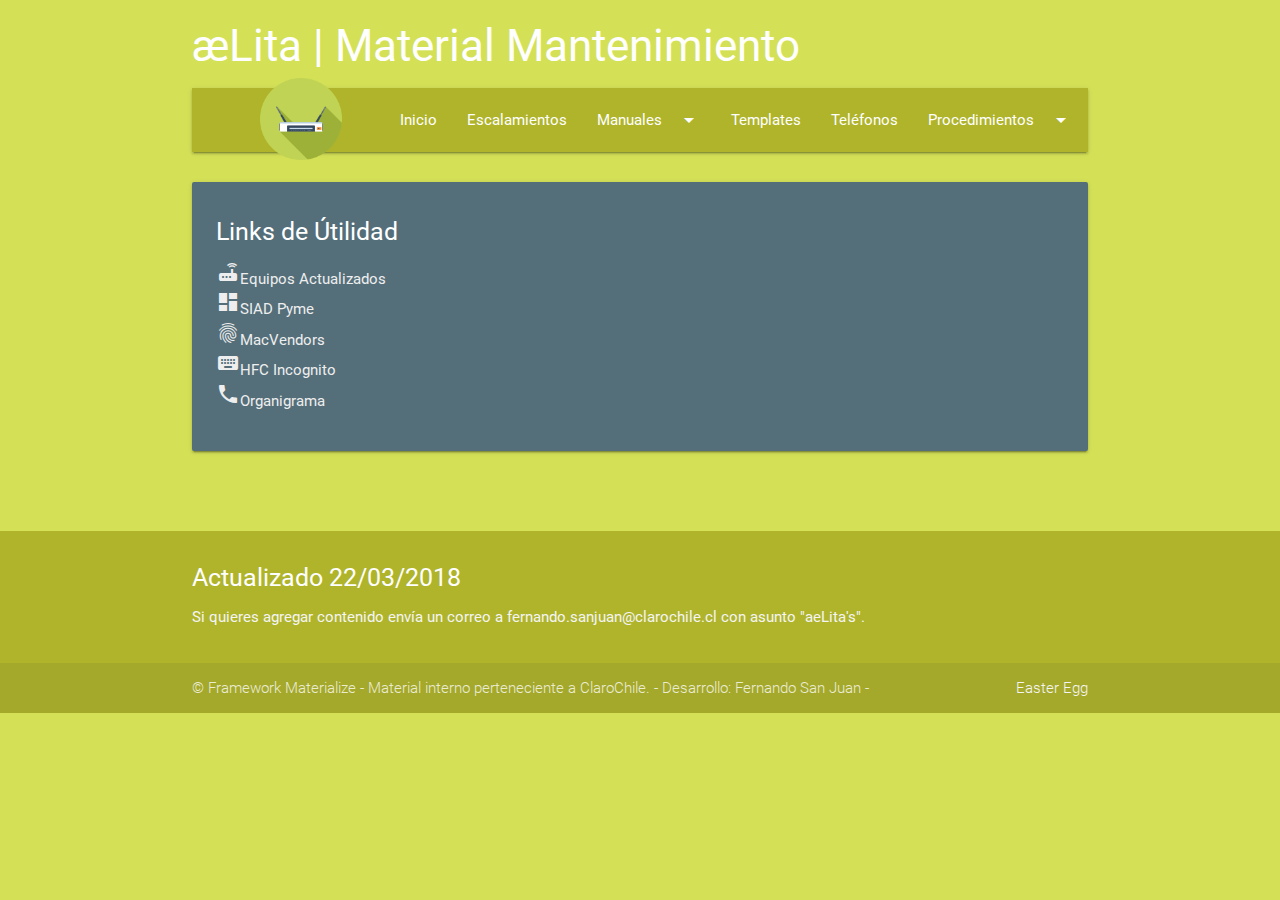
<file: aeLita/web/index.html>
<!DOCTYPE html>
<html>
    <head>
        <!--ICONOS-->
        <link href="https://fonts.googleapis.com/icon?family=Material+Icons" rel="stylesheet"> 
        <!--CSS-->
        <link type="text/css" rel="stylesheet" href="css/materialize.css"  media="screen,projection"/>
         <!--UTF-8-->   
        <meta charset="UTF-8">
        <meta name="viewport" content="width=device-width, initial-scale=1.0">
        <!--JAVA SCRIPT-->   
        <script type = "text/javascript" src = "https://code.jquery.com/jquery-2.1.1.min.js"></script>  
    </head>
    <!--EL CUERPO DEL DELITO-->   
    <body class="lime lighten-1">
        <main>
            <div class="container">
                <h3>æLita | Material Mantenimiento</h3>
                <ul id="dropdownManuales" class="dropdown-content">
                    <li><a href="../../aeLita/manuales/datos/indiceManualesDatos.html">Internet y Datos</a></li>
                    <li><a href="../../aeLita/manuales/telefonia/indiceManualesTelefonia.html">Teléfonia</a></li>
                </ul>
                <ul id="dropdownProcedimientos" class="dropdown-content">
                    <li><a href="../../aeLita/procedimientos/datos/indiceProcedimientosDatos.html">Internet y Datos</a></li>
                    <li><a href="../../aeLita/procedimientos/telefonia/indiceProcedimientosTelefonia.html">Teléfonia</a></li>
                </ul>
                <!-- BARRA DE NAVEGACIÓN -->
                <nav>
                  <div class="nav-wrapper lime darken-2">
                    &nbsp;&nbsp;&nbsp;&nbsp;&nbsp;
                    &nbsp;&nbsp;&nbsp;&nbsp;&nbsp;
                    &nbsp;&nbsp;&nbsp;&nbsp;&nbsp;
        
                    <img src="img/wifi_78333.png" width="82" height="82" style="position: absolute; top: -10px;">
                    <ul class="right hide-on-med-and-down">
                        <li><a href="../../aeLita/index.html">Inicio</a></li>
                        <li><a href="../../aeLita/escalamientos/indexEscalamientos.html">Escalamientos</a></li>
                        <li><a class="dropdown-button" href="#!" data-target="dropdown1" data-activates = "dropdownManuales">Manuales<i class="material-icons right">arrow_drop_down</i></a></li>
                        <li><a href="../../aeLita/templates/indexTemplates.html">Templates</a></li>
                        <li><a href="../../aeLita/telefonos/indexTelefonos.html">Teléfonos</a></li>
                        <li><a class="dropdown-button" href="#!" data-target="dropdown1" data-activates = "dropdownProcedimientos">Procedimientos<i class="material-icons right">arrow_drop_down</i></a></li>
                      <!-- Dropdown Trigger -->
                    </ul>
                  </div>
                </nav>
                </br>
                <!--CARD DEL MEDIO-->   
                <div class="row">
                    <div class="col s12 m12">
                      <div class="card blue-grey darken-1">
                            <div class="card-content white-text">
                            <h5 class="white-text">Links de Útilidad</h5>
                                <ul>
                                    <li><a class="grey-text text-lighten-3" href="http://172.17.40.45/plataforma_datos/vis_equipos_datoslist.asp?cmd=resetall"><i class="material-icons">router</i>Equipos Actualizados</a></li>
                                    <li><a class="grey-text text-lighten-3" href="http://despachonacional.cl/despachonacional/siad_pyme/index.php/Login"><i class="material-icons">dashboard</i>SIAD Pyme</a></li>
                                    <li><a class="grey-text text-lighten-3" href="https://macvendors.com/"><i class="material-icons">fingerprint</i>MacVendors</a></li>
                                    <li><a class="grey-text text-lighten-3" href="http://10.41.4.141/sac/Login_input"><i class="material-icons">keyboard</i>HFC Incognito</a></li>
                                    <li><a class="grey-text text-lighten-3" href="http://agenda/Organigrama/"><i class="material-icons">local_phone</i>Organigrama</a></li>
                                </ul>
                            </div>
                      </div>
                    </div>
                </div>
                </br></br>
            </div>
        </main>
        <!--PIE DE PAGINA-->
        <footer class="page-footer lime darken-2">
            <div class="container">
                <div class="row">
                  <div class="col 12 s12">
                    <h5 class="white-text">Actualizado 22/03/2018</h5>
                    <p class="grey-text text-lighten-4">
                        Si quieres agregar contenido envía un correo a fernando.sanjuan@clarochile.cl con asunto "aeLita's".</p>
                  </div>
                </div>
            </div>
            <div class="footer-copyright">
              <div class="container">
              © Framework Materialize - Material interno perteneciente a ClaroChile. - Desarrollo: Fernando San Juan - 
              <a class="grey-text text-lighten-4 right" href="#!">Easter Egg</a>
              </div>
            </div>
        </footer>
      <!--JavaScript at end of body for optimized loading-->
      <script type="text/javascript" src="js/materialize.min.js"></script>
    </body>
</html>
</file>
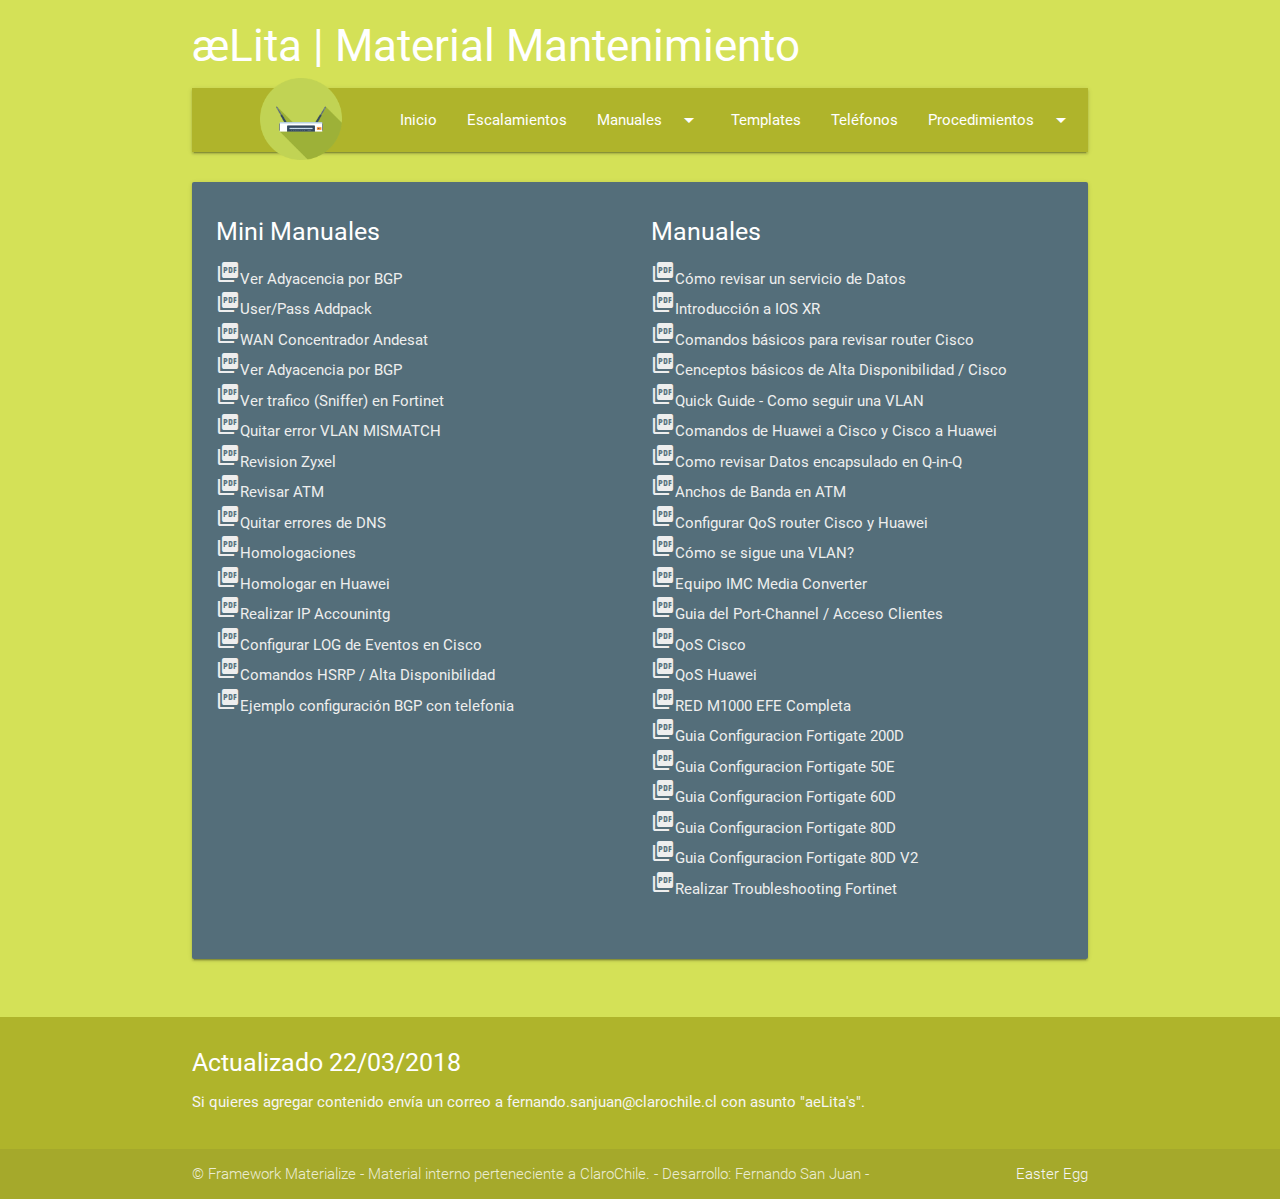
<file: aeLita/web/manuales/datos/indiceManualesDatos.html>
<!DOCTYPE html>
<html>
    <head>
        <!--ICONOS-->
            <link href="https://fonts.googleapis.com/icon?family=Material+Icons" rel="stylesheet"> 
        <!--CSS-->
            <link type="text/css" rel="stylesheet" href="../../css/materialize.css"  media="screen,projection"/>
         <!--UTF-8-->   
        <meta charset="UTF-8">
        <meta name="viewport" content="width=device-width, initial-scale=1.0">
        <!--JAVA SCRIPT-->   
        <script type = "text/javascript" src = "https://code.jquery.com/jquery-2.1.1.min.js"></script>  
    </head>
    <!--EL CUERPO DEL DELITO-->   
    <body class="lime lighten-1">
        <main>
            <div class="container">
                <h3>æLita | Material Mantenimiento</h3>
                <ul id="dropdownManuales" class="dropdown-content">
                    <li><a href="../../manuales/datos/indiceManualesDatos.html">Internet y Datos</a></li>
                    <li><a href="../../manuales/telefonia/indiceManualesTelefonia.html">Teléfonia</a></li>
                </ul>
                <ul id="dropdownProcedimientos" class="dropdown-content">
                    <li><a href="../../procedimientos/datos/indiceProcedimientosDatos.html">Internet y Datos</a></li>
                    <li><a href="../../procedimientos/telefonia/indiceProcedimientosTelefonia.html">Teléfonia</a></li>
                </ul>
                <!-- BARRA DE NAVEGACIÓN -->
                <nav>
                  <div class="nav-wrapper lime darken-2">
                    &nbsp;&nbsp;&nbsp;&nbsp;&nbsp;
                    &nbsp;&nbsp;&nbsp;&nbsp;&nbsp;
                    &nbsp;&nbsp;&nbsp;&nbsp;&nbsp;
        
                    <img src="../../img/wifi_78333.png" width="82" height="82" style="position: absolute; top: -10px;">
                    <ul class="right hide-on-med-and-down">
                        <li><a href="../../index.html">Inicio</a></li>
                        <li><a href="../../escalamientos/indexEscalamientos.html">Escalamientos</a></li>
                        <li><a class="dropdown-button" href="#!" data-target="dropdown1" data-activates = "dropdownManuales">Manuales<i class="material-icons right">arrow_drop_down</i></a></li>
                        <li><a href="../../templates/indexTemplates.html">Templates</a></li>
                        <li><a href="../../telefonos/indexTelefonos.html">Teléfonos</a></li>
                        <li><a class="dropdown-button" href="#!" data-target="dropdown1" data-activates = "dropdownProcedimientos">Procedimientos<i class="material-icons right">arrow_drop_down</i></a></li>
                      <!-- Dropdown Trigger -->
                    </ul>
                  </div>
                </nav>
                </br>
                <!--CARD DEL MEDIO-->   
                <div class="row">
                    <div class="col s12 m12">
                      <div class="card blue-grey darken-1">
                            <div class="card-content white-text">
                                <div class="row">
                                    <div class="col s6 m6">
                                        <h5 class="white-text">Mini Manuales</h5>    
                                        <ul>
                                            <li><a class="grey-text text-lighten-3" href="../datos/Adyacencia por BGP.txt"><i class=material-icons>picture_as_pdf</i>Ver Adyacencia por BGP</a></li>
                                            <li><a class="grey-text text-lighten-3" href="../datos/ChileXpress Matriz ADDPAC.txt"><i class=material-icons>picture_as_pdf</i>User/Pass Addpack</a></li>
                                                <li><a class="grey-text text-lighten-3" href="../datos/WAN ANDESAT.txt"><i class=material-icons>picture_as_pdf</i>WAN Concentrador Andesat</a></li>
                                                <li><a class="grey-text text-lighten-3" href="../datos/Ver Adyacencia por BGP.txt"><i class=material-icons>picture_as_pdf</i>Ver Adyacencia por BGP</a></li>
                                                <li><a class="grey-text text-lighten-3" href="../datos/Ver trafico en Fortinet.txt"><i class=material-icons>picture_as_pdf</i>Ver trafico (Sniffer) en Fortinet</a></li>
                                                <li><a class="grey-text text-lighten-3" href="../datos/VLAN MISMATCH.txt"><i class=material-icons>picture_as_pdf</i>Quitar error VLAN MISMATCH</a></li>
                                                <li><a class="grey-text text-lighten-3" href="../datos/Revision zyxel.txt"><i class=material-icons>picture_as_pdf</i>Revision Zyxel</a></li>
                                                <li><a class="grey-text text-lighten-3" href="../datos/revisar ATM.txt"><i class=material-icons>picture_as_pdf</i>Revisar ATM</a></li>
                                                <li><a class="grey-text text-lighten-3" href="../datos/Quitar errores dns.txt"><i class=material-icons>picture_as_pdf</i>Quitar errores de DNS</a></li>
                                                <li><a class="grey-text text-lighten-3" href="../datos/Homologaciones.txt"><i class=material-icons>picture_as_pdf</i>Homologaciones </a></li>
                                                <li><a class="grey-text text-lighten-3" href="../datos/homologar en huawei.txt"><i class=material-icons>picture_as_pdf</i>Homologar en Huawei</a></li>
                                                <li><a class="grey-text text-lighten-3" href="../datos/IP Accounintg.txt"><i class=material-icons>picture_as_pdf</i>Realizar IP Accounintg</a></li>
                                                <li><a class="grey-text text-lighten-3" href="../datos/Configurar LOG en RT.txt"><i class=material-icons>picture_as_pdf</i>Configurar LOG de Eventos en Cisco</a></li>
                                            <li><a class="grey-text text-lighten-3" href="../datos/QG_Alta Disponibilidad.pdf"><i class=material-icons>picture_as_pdf</i>Comandos HSRP / Alta Disponibilidad</a></li>
                                            <li><a class="grey-text text-lighten-3" href="../datos/Ejemplo configuración BGP con telefonia.txt"><i class=material-icons>picture_as_pdf</i>Ejemplo configuración BGP con telefonia</a></li>
                                            <br/>
                                        </ul>    
                                    </div>
                                    <div class="col s6 m6">
                                        <h5 class="white-text">Manuales</h5>
                                        <ul>
                                            <li><a class="grey-text text-lighten-3" href="../datos/Como revisar un servicio de Datos.pdf"><i class=material-icons>picture_as_pdf</i>Cómo revisar un servicio de Datos</a></li>
                                            <li><a class="grey-text text-lighten-3" href="../datos/Claro Introducción IOS XR.ppt"><i class=material-icons>picture_as_pdf</i>Introducción a IOS XR</a></li>
                                            <li><a class="grey-text text-lighten-3" href="../datos/Comandos para revisar router Cisco.docx"><i class=material-icons>picture_as_pdf</i>Comandos básicos para revisar router Cisco</a></li>
                                            <li><a class="grey-text text-lighten-3" href="../datos/Alta Disponibilidad.pdf"><i class=material-icons>picture_as_pdf</i>Cenceptos básicos de Alta Disponibilidad / Cisco</a></li>
                                            <li><a class="grey-text text-lighten-3" href="../datos/Quick Guide_Como seguir una VLAN.pdf"><i class=material-icons>picture_as_pdf</i>Quick Guide - Como seguir una VLAN</a></li>
                                            <li><a class="grey-text text-lighten-3" href="../datos/comandos-huawei-Cisco.pdf"><i class=material-icons>picture_as_pdf</i>Comandos de Huawei a Cisco y Cisco a Huawei</a></li>
                                            <li><a class="grey-text text-lighten-3" href="../datos/Como revisar un servicio de Datos que esta encapsulado en Q-in-Q.docx"><i class=material-icons>picture_as_pdf</i>Como revisar Datos encapsulado en Q-in-Q</a></li>
                                            <li><a class="grey-text text-lighten-3" href="../datos/Anchos_BandaATM.xls"><i class=material-icons>picture_as_pdf</i>Anchos de Banda en ATM</a></li>
                                            <li><a class="grey-text text-lighten-3" href="../datos/configuracion QoS router cisco huawei.txt"><i class=material-icons>picture_as_pdf</i>Configurar QoS router Cisco y Huawei</a></li>
                                            <li><a class="grey-text text-lighten-3" href="../datos/Como se sigue una VLAN.pdf"><i class=material-icons>picture_as_pdf</i>Cómo se sigue una VLAN?</a></li>
                                            <li><a class="grey-text text-lighten-3" href="../datos/MANUAL_IMC-Media Converter.pdf"><i class=material-icons>picture_as_pdf</i>Equipo IMC Media Converter</a></li>
                                            <li><a class="grey-text text-lighten-3" href="../datos/Port-Channel Acceso Clientes.pdf"><i class=material-icons>picture_as_pdf</i>Guia del Port-Channel / Acceso Clientes</a></li>
                                            <li><a class="grey-text text-lighten-3" href="../datos/QoS Cisco.xlsx"><i class=material-icons>picture_as_pdf</i>QoS Cisco</a></li>
                                            <li><a class="grey-text text-lighten-3" href="../datos/QoS Huawei.docx"><i class=material-icons>picture_as_pdf</i>QoS Huawei</a></li>
                                            <li><a class="grey-text text-lighten-3" href="../datos/RED M1000 EFE COMPLETA.pdf"><i class=material-icons>picture_as_pdf</i>RED M1000 EFE Completa</a></li>
                                            <li><a class="grey-text text-lighten-3" href="../datos/Guia Configuracion Fortigate 200D.pdf"><i class=material-icons>picture_as_pdf</i>Guia Configuracion Fortigate 200D</a></li>
                                            <li><a class="grey-text text-lighten-3" href="../datos/Guia Configuracion Fortigate 50E.pdf"><i class=material-icons>picture_as_pdf</i>Guia Configuracion Fortigate 50E</a></li>
                                            <li><a class="grey-text text-lighten-3" href="../datos/Guia Configuracion Fortigate 60D.pdf"><i class=material-icons>picture_as_pdf</i>Guia Configuracion Fortigate 60D</a></li>
                                            <li><a class="grey-text text-lighten-3" href="../datos/Guia Configuracion Fortigate 80D.PDF"><i class=material-icons>picture_as_pdf</i>Guia Configuracion Fortigate 80D</a></li>
                                            <li><a class="grey-text text-lighten-3" href="../datos/Guia Configuracion Fortigate 80D_v2.pdf"><i class=material-icons>picture_as_pdf</i>Guia Configuracion Fortigate 80D V2</a></li>
                                            <li><a class="grey-text text-lighten-3" href="../datos/Troubleshooting Fortinet.pdf"><i class=material-icons>picture_as_pdf</i>Realizar Troubleshooting Fortinet</a></li>
                                        </ul>
                                    </div>
                                </div>
                            </div>
                      </div>
                    </div>
                </div>
                </br>
            </div>
        </main>
        <!--PIE DE PAGINA-->
        <footer class="page-footer lime darken-2">
            <div class="container">
                <div class="row">
                  <div class="col 12 s12">
                    <h5 class="white-text">Actualizado 22/03/2018</h5>
                    <p class="grey-text text-lighten-4">
                        Si quieres agregar contenido envía un correo a fernando.sanjuan@clarochile.cl con asunto "aeLita's".</p>
                  </div>
                </div>
            </div>
            <div class="footer-copyright">
              <div class="container">
              © Framework Materialize - Material interno perteneciente a ClaroChile. - Desarrollo: Fernando San Juan - 
              <a class="grey-text text-lighten-4 right" href="#!">Easter Egg</a>
              </div>
            </div>
        </footer>
      <!--JavaScript at end of body for optimized loading-->
      <script type="text/javascript" src="../../js/materialize.min.js"></script>
    </body>
</html>
</file>
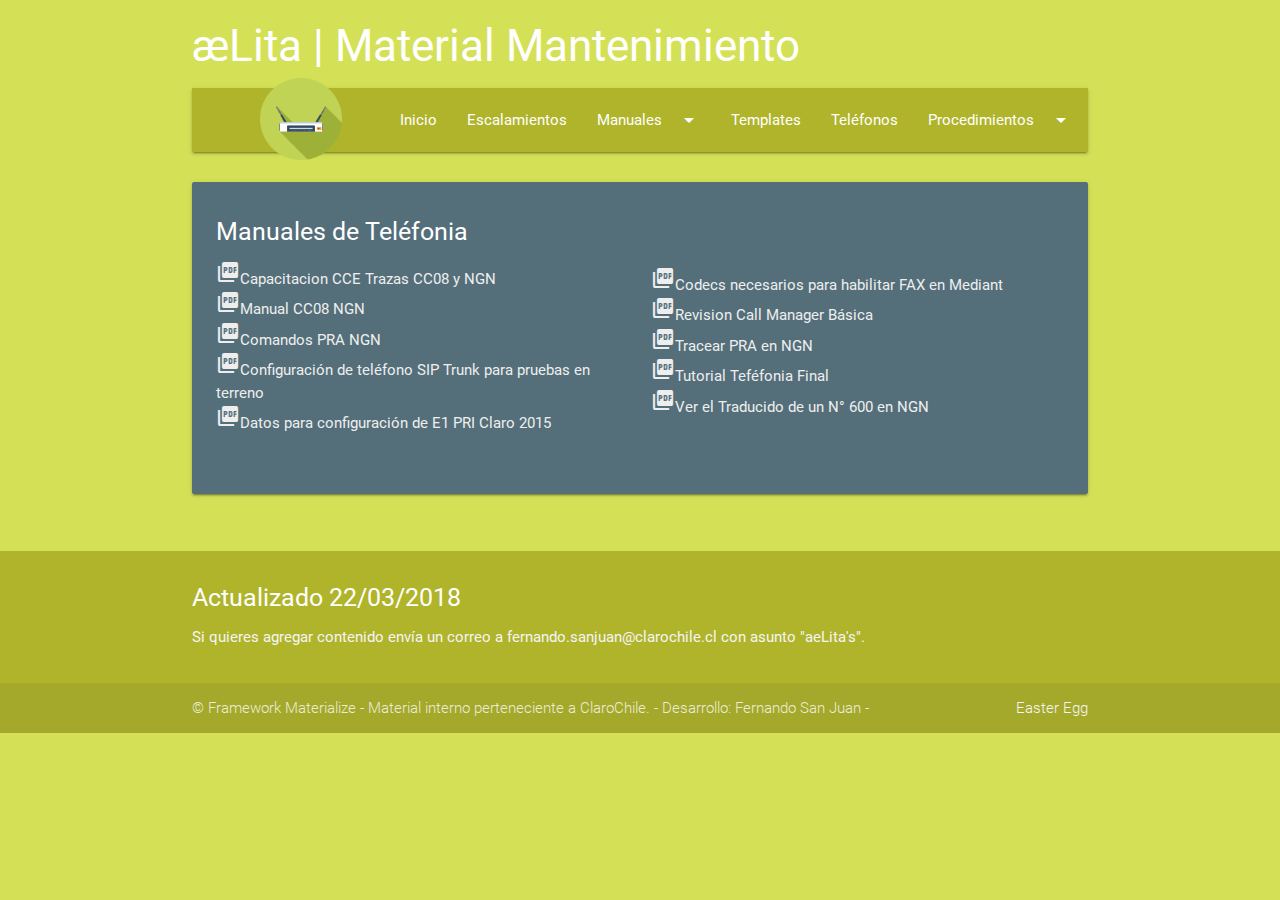
<file: aeLita/web/manuales/telefonia/indiceManualesTelefonia.html>
<!DOCTYPE html>
<html>
    <head>
        <!--ICONOS-->
            <link href="https://fonts.googleapis.com/icon?family=Material+Icons" rel="stylesheet"> 
        <!--CSS-->
            <link type="text/css" rel="stylesheet" href="../../css/materialize.css"  media="screen,projection"/>
         <!--UTF-8-->   
        <meta charset="UTF-8">
        <meta name="viewport" content="width=device-width, initial-scale=1.0">
        <!--JAVA SCRIPT-->   
        <script type = "text/javascript" src = "https://code.jquery.com/jquery-2.1.1.min.js"></script>  
    </head>
    <!--EL CUERPO DEL DELITO-->   
    <body class="lime lighten-1">
        <main>
            <div class="container">
                <h3>æLita | Material Mantenimiento</h3>
                <ul id="dropdownManuales" class="dropdown-content">
                    <li><a href="../../manuales/datos/indiceManualesDatos.html">Internet y Datos</a></li>
                    <li><a href="../../manuales/telefonia/indiceManualesTelefonia.html">Teléfonia</a></li>
                </ul>
                <ul id="dropdownProcedimientos" class="dropdown-content">
                    <li><a href="../../procedimientos/datos/indiceProcedimientosDatos.html">Internet y Datos</a></li>
                    <li><a href="../../procedimientos/telefonia/indiceProcedimientosTelefonia.html">Teléfonia</a></li>
                </ul>
                <!-- BARRA DE NAVEGACIÓN -->
                <nav>
                  <div class="nav-wrapper lime darken-2">
                    &nbsp;&nbsp;&nbsp;&nbsp;&nbsp;
                    &nbsp;&nbsp;&nbsp;&nbsp;&nbsp;
                    &nbsp;&nbsp;&nbsp;&nbsp;&nbsp;
        
                    <img src="../../img/wifi_78333.png" width="82" height="82" style="position: absolute; top: -10px;">
                    <ul class="right hide-on-med-and-down">
                        <li><a href="../../index.html">Inicio</a></li>
                        <li><a href="../../escalamientos/indexEscalamientos.html">Escalamientos</a></li>
                        <li><a class="dropdown-button" href="#!" data-target="dropdown1" data-activates = "dropdownManuales">Manuales<i class="material-icons right">arrow_drop_down</i></a></li>
                        <li><a href="../../templates/indexTemplates.html">Templates</a></li>
                        <li><a href="../../telefonos/indexTelefonos.html">Teléfonos</a></li>
                        <li><a class="dropdown-button" href="#!" data-target="dropdown1" data-activates = "dropdownProcedimientos">Procedimientos<i class="material-icons right">arrow_drop_down</i></a></li>
                      <!-- Dropdown Trigger -->
                    </ul>
                  </div>
                </nav>
                </br>
                <!--CARD DEL MEDIO-->   
                <div class="row">
                    <div class="col s12 m12">
                      <div class="card blue-grey darken-1">
                            <div class="card-content white-text">
                                <div class="row">
                                    <div class="col s6 m6">
                                        <h5 class="white-text">Manuales de Teléfonia</h5>    
                                        <ul>
                                            <li><a class="grey-text text-lighten-3" href="../telefonia/Capacitacion CCE Trazas CC08 y NGN.pdf"><i class=material-icons>picture_as_pdf</i>Capacitacion CCE Trazas CC08 y NGN</a></li>
                                            <li><a class="grey-text text-lighten-3" href="../telefonia/CC08 NGN.docx"><i class=material-icons>picture_as_pdf</i>Manual CC08 NGN</a></li>
                                            <li><a class="grey-text text-lighten-3" href="../telefonia/Comandos PRA NGN.txt"><i class=material-icons>picture_as_pdf</i>Comandos PRA NGN</a></li>
                                            <li><a class="grey-text text-lighten-3" href="../telefonia/Configuración tel‚fono SIP Trunk para pruebas en terreno..pdf"><i class=material-icons>picture_as_pdf</i>Configuración de teléfono SIP Trunk para pruebas en terreno</a></li>
                                            <li><a class="grey-text text-lighten-3" href="../telefonia/Datos para configuración de E1 PRI Claro 2015.doc"><i class=material-icons>picture_as_pdf</i>Datos para configuración de E1 PRI Claro 2015</a></li>
                                        </ul>    
                                    </div>
                                    <div class="col s6 m6">
                                        <br/><br/>
                                        <ul>
                                            <li><a class="grey-text text-lighten-3" href="../telefonia/FAX MEDIANT.txt"><i class=material-icons>picture_as_pdf</i>Codecs necesarios para habilitar FAX en Mediant</a></li>
                                            <li><a class="grey-text text-lighten-3" href="../telefonia/Revision Call Manager Basica.txt"><i class=material-icons>picture_as_pdf</i>Revision Call Manager Básica</a></li>
                                            <li><a class="grey-text text-lighten-3" href="../telefonia/Tracear PRA NGN.docx"><i class=material-icons>picture_as_pdf</i>Tracear PRA en NGN</a></li>
                                            <li><a class="grey-text text-lighten-3" href="../telefonia/tutorial telefonia final.docx"><i class=material-icons>picture_as_pdf</i>Tutorial Teféfonia Final</a></li>
                                            <li><a class="grey-text text-lighten-3" href="../telefonia/Ver el Traducido de un 600.txt"><i class=material-icons>picture_as_pdf</i>Ver el Traducido de un N° 600 en NGN</a></li>
                                        </ul>
                                    </div>
                                </div>
                            </div>
                      </div>
                    </div>
                </div>
                </br>
            </div>
        </main>
        <!--PIE DE PAGINA-->
        <footer class="page-footer lime darken-2">
            <div class="container">
                <div class="row">
                  <div class="col 12 s12">
                    <h5 class="white-text">Actualizado 22/03/2018</h5>
                    <p class="grey-text text-lighten-4">
                        Si quieres agregar contenido envía un correo a fernando.sanjuan@clarochile.cl con asunto "aeLita's".</p>
                  </div>
                </div>
            </div>
            <div class="footer-copyright">
              <div class="container">
              © Framework Materialize - Material interno perteneciente a ClaroChile. - Desarrollo: Fernando San Juan - 
              <a class="grey-text text-lighten-4 right" href="#!">Easter Egg</a>
              </div>
            </div>
        </footer>
      <!--JavaScript at end of body for optimized loading-->
      <script type="text/javascript" src="../../js/materialize.min.js"></script>
    </body>
</html>
</file>
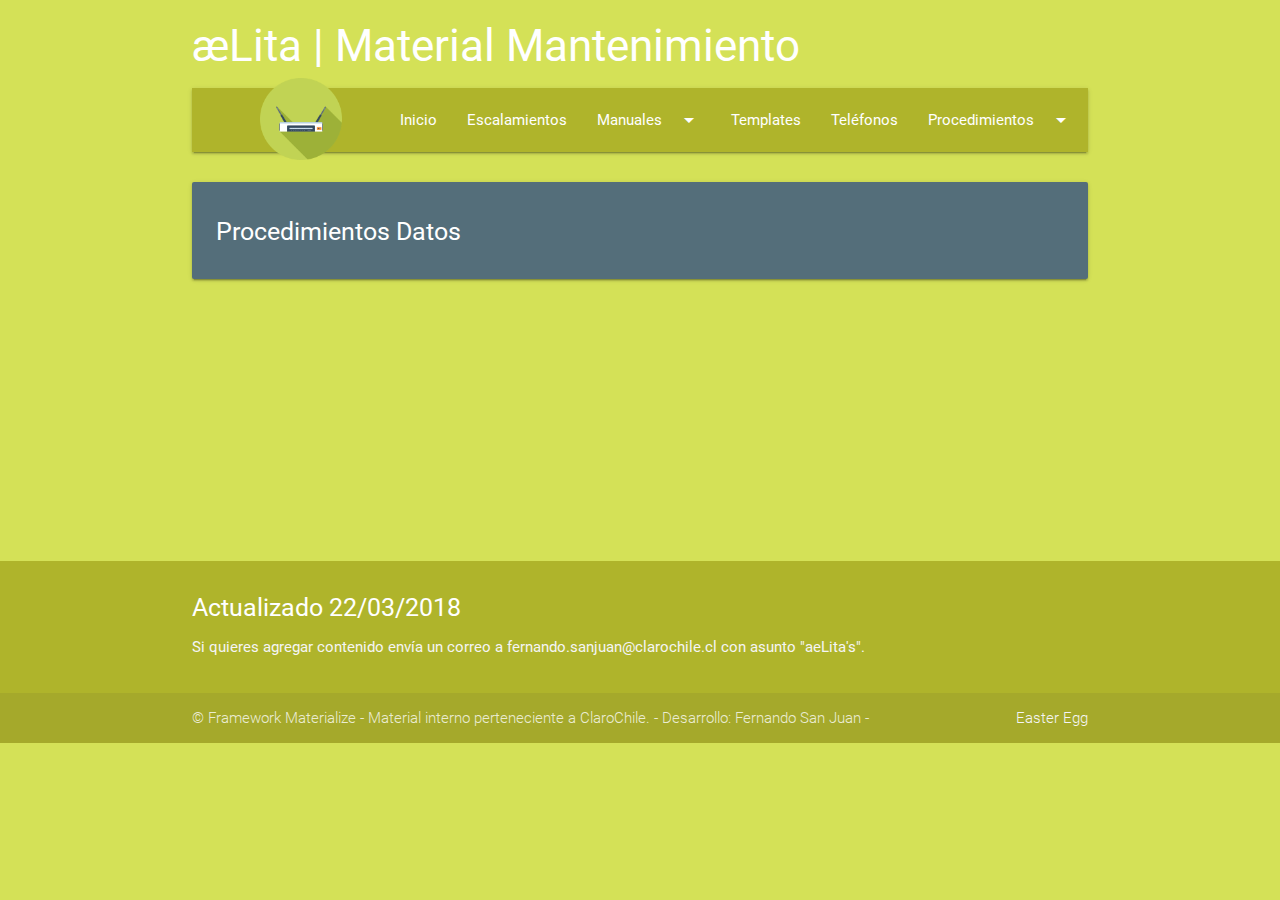
<file: aeLita/web/procedimientos/datos/indiceProcedimientosDatos.html>
<!DOCTYPE html>
<html>
    <head>
        <!--ICONOS-->
            <link href="https://fonts.googleapis.com/icon?family=Material+Icons" rel="stylesheet"> 
        <!--CSS-->
            <link type="text/css" rel="stylesheet" href="../../css/materialize.css"  media="screen,projection"/>
         <!--UTF-8-->   
        <meta charset="UTF-8">
        <meta name="viewport" content="width=device-width, initial-scale=1.0">
        <!--JAVA SCRIPT-->   
        <script type = "text/javascript" src = "https://code.jquery.com/jquery-2.1.1.min.js"></script>  
    </head>
    <!--EL CUERPO DEL DELITO-->   
    <body class="lime lighten-1">
        <main>
            <div class="container">
                <h3>æLita | Material Mantenimiento</h3>
                <ul id="dropdownManuales" class="dropdown-content">
                    <li><a href="../../manuales/datos/indiceManualesDatos.html">Internet y Datos</a></li>
                    <li><a href="../../manuales/telefonia/indiceManualesTelefonia.html">Teléfonia</a></li>
                </ul>
                <ul id="dropdownProcedimientos" class="dropdown-content">
                    <li><a href="../../procedimientos/datos/indiceProcedimientosDatos.html">Internet y Datos</a></li>
                    <li><a href="../../procedimientos/telefonia/indiceProcedimientosTelefonia.html">Teléfonia</a></li>
                </ul>
                <!-- BARRA DE NAVEGACIÓN -->
                <nav>
                  <div class="nav-wrapper lime darken-2">
                    &nbsp;&nbsp;&nbsp;&nbsp;&nbsp;
                    &nbsp;&nbsp;&nbsp;&nbsp;&nbsp;
                    &nbsp;&nbsp;&nbsp;&nbsp;&nbsp;
        
                    <img src="../../img/wifi_78333.png" width="82" height="82" style="position: absolute; top: -10px;">
                    <ul class="right hide-on-med-and-down">
                        <li><a href="../../index.html">Inicio</a></li>
                        <li><a href="../../escalamientos/indexEscalamientos.html">Escalamientos</a></li>
                        <li><a class="dropdown-button" href="#!" data-target="dropdown1" data-activates = "dropdownManuales">Manuales<i class="material-icons right">arrow_drop_down</i></a></li>
                        <li><a href="../../templates/indexTemplates.html">Templates</a></li>
                        <li><a href="../../telefonos/indexTelefonos.html">Teléfonos</a></li>
                        <li><a class="dropdown-button" href="#!" data-target="dropdown1" data-activates = "dropdownProcedimientos">Procedimientos<i class="material-icons right">arrow_drop_down</i></a></li>
                      <!-- Dropdown Trigger -->
                    </ul>
                  </div>
                </nav>
                </br>
                <!--CARD DEL MEDIO-->   
                <div class="row">
                    <div class="col s12 m12">
                      <div class="card blue-grey darken-1">
                            <div class="card-content white-text">
                            <h5 class="white-text">Procedimientos Datos</h5>
                            </div>
                      </div>
                    </div>
                </div>
                </br></br></br></br></br>
                </br></br></br>
                </br></br></br>
            </div>
        </main>
        <!--PIE DE PAGINA-->
        <footer class="page-footer lime darken-2">
            <div class="container">
                <div class="row">
                  <div class="col 12 s12">
                    <h5 class="white-text">Actualizado 22/03/2018</h5>
                    <p class="grey-text text-lighten-4">
                        Si quieres agregar contenido envía un correo a fernando.sanjuan@clarochile.cl con asunto "aeLita's".</p>
                  </div>
                </div>
            </div>
            <div class="footer-copyright">
              <div class="container">
              © Framework Materialize - Material interno perteneciente a ClaroChile. - Desarrollo: Fernando San Juan - 
              <a class="grey-text text-lighten-4 right" href="#!">Easter Egg</a>
              </div>
            </div>
        </footer>
      <!--JavaScript at end of body for optimized loading-->
      <script type="text/javascript" src="../../js/materialize.min.js"></script>
    </body>
</html>
</file>
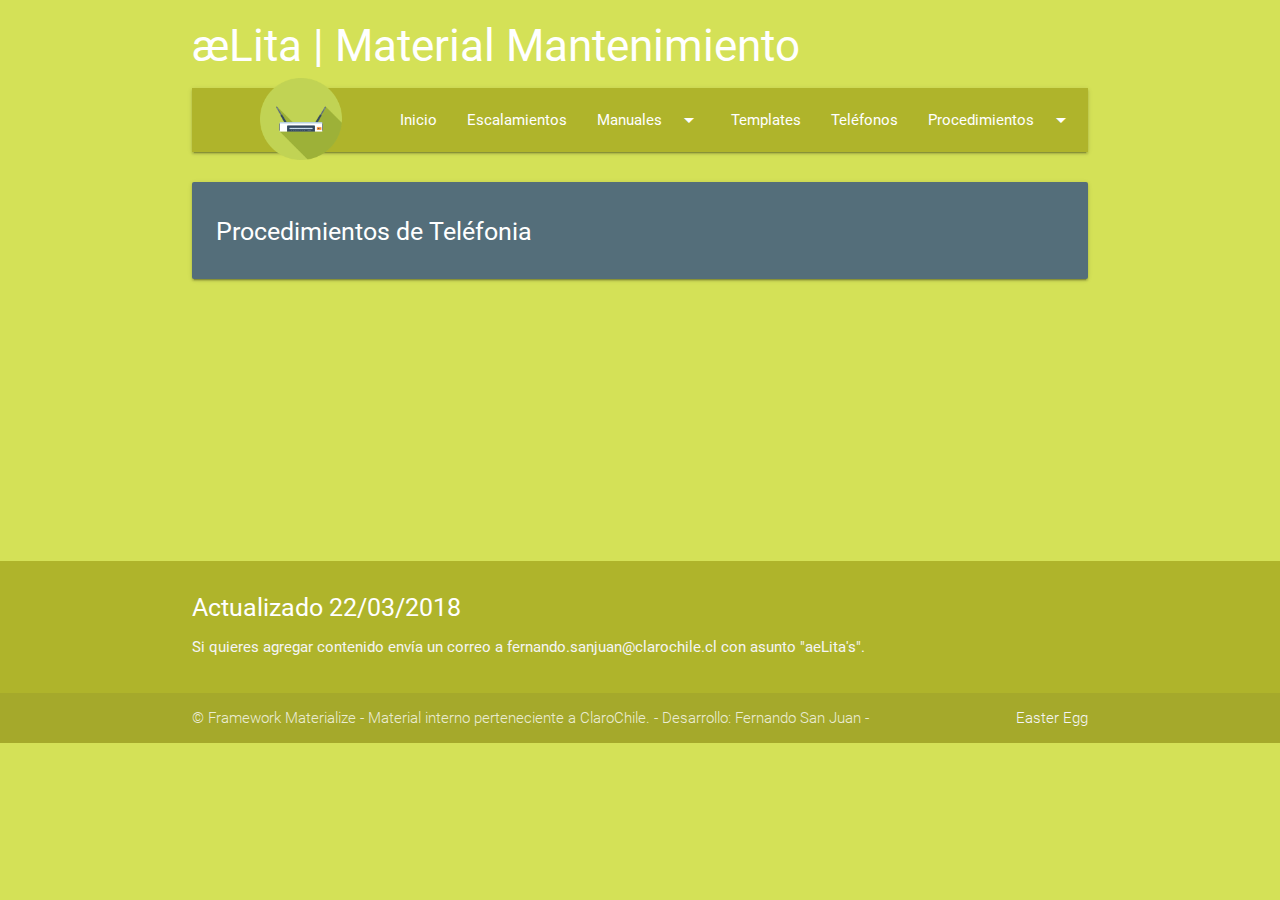
<file: aeLita/web/procedimientos/telefonia/indiceProcedimientosTelefonia.html>
<!DOCTYPE html>
<html>
    <head>
        <!--ICONOS-->
            <link href="https://fonts.googleapis.com/icon?family=Material+Icons" rel="stylesheet"> 
        <!--CSS-->
            <link type="text/css" rel="stylesheet" href="../../css/materialize.css"  media="screen,projection"/>
         <!--UTF-8-->   
        <meta charset="UTF-8">
        <meta name="viewport" content="width=device-width, initial-scale=1.0">
        <!--JAVA SCRIPT-->   
        <script type = "text/javascript" src = "https://code.jquery.com/jquery-2.1.1.min.js"></script>  
    </head>
    <!--EL CUERPO DEL DELITO-->   
    <body class="lime lighten-1">
        <main>
            <div class="container">
                <h3>æLita | Material Mantenimiento</h3>
                <ul id="dropdownManuales" class="dropdown-content">
                    <li><a href="../../manuales/datos/indiceManualesDatos.html">Internet y Datos</a></li>
                    <li><a href="../../manuales/telefonia/indiceManualesTelefonia.html">Teléfonia</a></li>
                </ul>
                <ul id="dropdownProcedimientos" class="dropdown-content">
                    <li><a href="../../procedimientos/datos/indiceProcedimientosDatos.html">Internet y Datos</a></li>
                    <li><a href="../../procedimientos/telefonia/indiceProcedimientosTelefonia.html">Teléfonia</a></li>
                </ul>
                <!-- BARRA DE NAVEGACIÓN -->
                <nav>
                  <div class="nav-wrapper lime darken-2">
                    &nbsp;&nbsp;&nbsp;&nbsp;&nbsp;
                    &nbsp;&nbsp;&nbsp;&nbsp;&nbsp;
                    &nbsp;&nbsp;&nbsp;&nbsp;&nbsp;
        
                    <img src="../../img/wifi_78333.png" width="82" height="82" style="position: absolute; top: -10px;">
                    <ul class="right hide-on-med-and-down">
                        <li><a href="../../index.html">Inicio</a></li>
                        <li><a href="../../escalamientos/indexEscalamientos.html">Escalamientos</a></li>
                        <li><a class="dropdown-button" href="#!" data-target="dropdown1" data-activates = "dropdownManuales">Manuales<i class="material-icons right">arrow_drop_down</i></a></li>
                        <li><a href="../../templates/indexTemplates.html">Templates</a></li>
                        <li><a href="../../telefonos/indexTelefonos.html">Teléfonos</a></li>
                        <li><a class="dropdown-button" href="#!" data-target="dropdown1" data-activates = "dropdownProcedimientos">Procedimientos<i class="material-icons right">arrow_drop_down</i></a></li>
                      <!-- Dropdown Trigger -->
                    </ul>
                  </div>
                </nav>
                </br>
                <!--CARD DEL MEDIO-->   
                <div class="row">
                    <div class="col s12 m12">
                      <div class="card blue-grey darken-1">
                            <div class="card-content white-text">
                                <h5 class="white-text">Procedimientos de Teléfonia</h5>
                            </div>
                      </div>
                    </div>
                </div>
                </br></br></br></br></br>
                </br></br></br>
                </br></br></br>
            </div>
        </main>
        <!--PIE DE PAGINA-->
        <footer class="page-footer lime darken-2">
            <div class="container">
                <div class="row">
                  <div class="col 12 s12">
                    <h5 class="white-text">Actualizado 22/03/2018</h5>
                    <p class="grey-text text-lighten-4">
                        Si quieres agregar contenido envía un correo a fernando.sanjuan@clarochile.cl con asunto "aeLita's".</p>
                  </div>
                </div>
            </div>
            <div class="footer-copyright">
              <div class="container">
              © Framework Materialize - Material interno perteneciente a ClaroChile. - Desarrollo: Fernando San Juan - 
              <a class="grey-text text-lighten-4 right" href="#!">Easter Egg</a>
              </div>
            </div>
        </footer>
      <!--JavaScript at end of body for optimized loading-->
      <script type="text/javascript" src="../../js/materialize.min.js"></script>
    </body>
</html>
</file>
